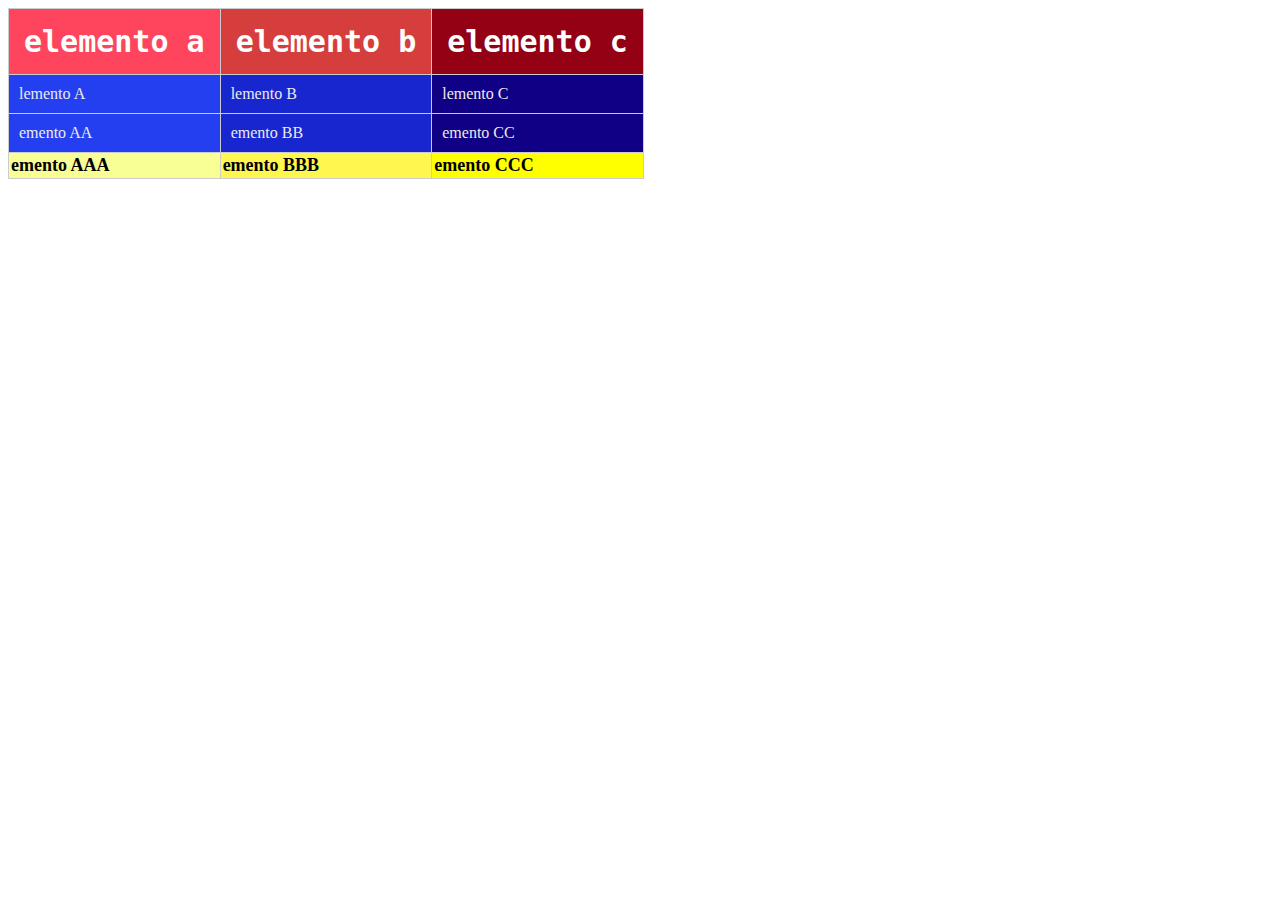
<file: estilodetabla.html>
<!DOCTYPE HTML>
<hlml>
	<head><title>Tabla con CSS</title>
<style>
table#mitabla {border-collapse: collapse;}
td.bajo {background-color: #ff455e;}
td.medio {background-color: #d63e3e;}
td.alto {background-color: #940014;}

td.a {background-color: #243ff0;}
td.b {background-color: #1726cf;}
td.c {background-color: #100085;}

td.aaa {background-color: #f8ff94;}
td.bbb {background-color: #fff64f;}
td.ccc {background-color: #ffff00;}

thead.cabecera tr td {
	font-family: monospace;
	font-size: 30px;
	font-weight: bold;
	color: #ffffff;
	padding: 15px;}

	tfoot.pie tr td {
		font-size: 18px;
		font-weight: bold;
		font-family: Georgia;
		padding: 2px;}

tbody.cuerpo tr td {
	color: #ebebeb;
	padding: 10px;}

	td {border-style: solid;
border-color: #cccccc;
border-width: 1px;}
</style>

</head>
<body>
<table id="mitabla">
<thead class="cabecera">
<tr class="rojo">
<td class="bajo"> elemento a </td>
<td class="medio"> elemento b </td>					
<td class="alto"> elemento c </td>
</tr>
</thead>			
<tbody class="cuerpo">
<tr>
<td class="a"> lemento A </td>
<td class="b"> lemento B </td>
<td class="c"> lemento C </td>
</tr>
<tr>
<td class="a"> emento AA </td>
<td class="b"> emento BB </td>
<td class="c"> emento CC </td>
</tr>
</tbody>
<tfoot class="pie">
<tr>
<td class="aaa"> emento AAA </td>
<td class="bbb"> emento BBB </td>
<td class="ccc"> emento CCC </td>
</tr>
<tfoot>
</table>
</body>
</html>
</file>
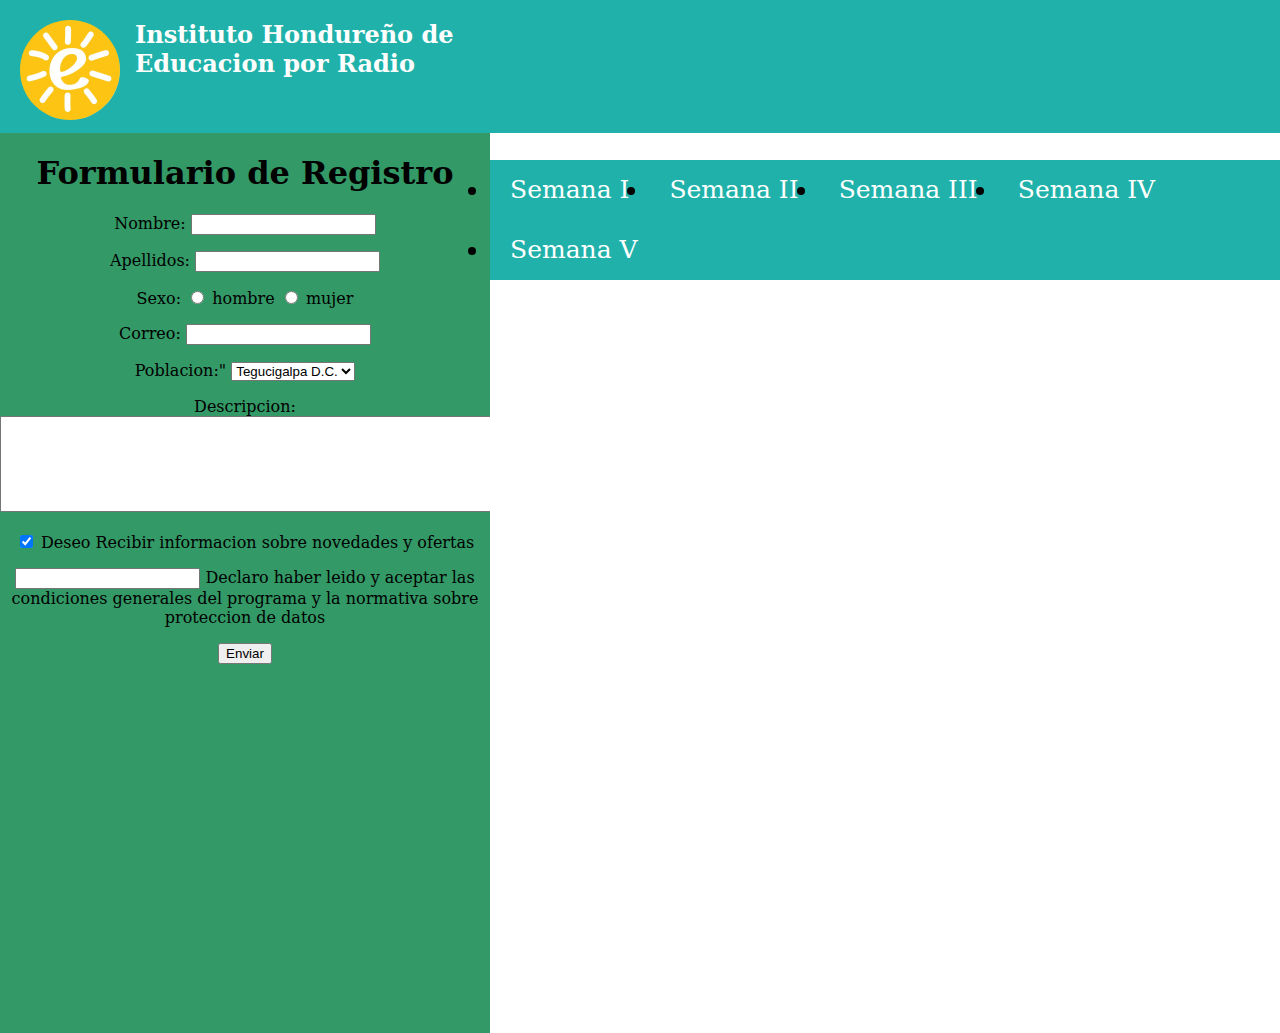
<file: formulario.html>
<!DOCTYPE html>
<html>
<head>
	<title>Ejercicios de Diseño Web II</title>
	<link rel="stylesheet" type="text/css" href="css/tabla.css">
</head>
<body>
	<div id="encabezado">
		<div id="logo">
			<img src="img/logo.jpg" class="imagen">
			<h2>Instituto Hondure&ntilde;o de Educacion por Radio</h2>
		</div>
		<div>
			<nav>
				<ul class="menu">
					<li><a href="">Semana I</a>
						<ul>
					<li><a href="Tabla Sencilla.html">Tabla Sencilla</a></li>
					<li><a href="Estilo tabla.html">Estilo de Tabla</a></li>
					<li><a href="Tabla con estilo.html">Tabla con Estilo</a></li>
				</ul>
			</li>
			<li><a href="">Semana II</a>
			<ul>
				<li><a href="Tabla.html">Tabla con Estilo</a></li>
					<li><a href="juego.html">Juego</a></li>
						<li><a href="ganaste.html">Ganaste</a></li>
					</ul>
				</li>
				<li><a href="">Semana III</a>
					<ul>
					<li><a href="mapa.html">Mapa</a></li>
					<li><a href="formulario.html">Formulario</a></li>
					<li><a href="formularioII.html">FormularioII</a></li>
					<li><a href="">Sub Item IV</a></li>
				</ul>
			</li>
			<li><a href="">Semana IV</a>
				<ul>
					<li><a href="">Sub Item I</a></li>
					<li><a href="">Sub Item II</a></li>
					<li><a href="">Sub Item III</a></li>
					<li><a href="">Sub Item IV</a></li>
				</ul>
			</li>
			<li><a href="">Semana V</a>
				<ul>
					<li><a href="">Sub Item I</a></li>
					<li><a href="">Sub Item II</a></li>
					<li><a href="">Sub Item III</a></li>
					<li><a href="">Sub Item IV</a></li>
				</ul>
			</li>
		</ul>
	</nav>
</div>
</div>
<div id="formulario">
	<center>
		<h1>Formulario de Registro</h1>
		<form action="" method="get">
	<p>
		<label for="nombre">Nombre:</label> <input type="text" name="nombre" id="nombre" maxlength="50" />
	</p>

	<p>
	<label for="apellidos">Apellidos:</label> <input type="text" name="apellidos" maxlength="50"/>	
</p>

<p>
		Sexo: <input type="radio" name="sexo" id="sexo-h" value="h" /> <label for="sexo-h">hombre</label> <input type="radio" name="sexo" id="sexo-m " value="m" />  <label for="sexo-m">mujer</label>
	</p>

	<p>
		<label for="correo">Correo:</label> <input type="" name="correo" id="correo" maxlength="100" />
	</p>

	<p>
		<label for="poblacion">Poblacion:"</label>
		<select name="poblacion" id="poblacion">
			<option>Tegucigalpa D.C.</option>
			<option>Sana Pedro Sula</option>
			<option>Comayagua</option>
			<option>La Ceiba</option>
		</select>
	</p>

	<p><label for="descripcion">Descripcion:</label>
		<textarea name="descripcion" id="descripcion" rows="6" cols="60"></textarea>
	</p>

	<input type="checkbox" name="info" id="info" checked="checked" /> <label for="info">Deseo Recibir informacion sobre novedades y ofertas</label>
</p>

<p>
	<input type="checked" name="condiciones" id="condiciones" /> <label for="condiciones"> Declaro haber leido y aceptar las condiciones generales del programa y la normativa sobre proteccion de datos</label>
</p>

<p>
	<input type="submit" value="Enviar" />
</p>
	</form>
</center>
</div>
</body>
</html>


































		</li>
</file>
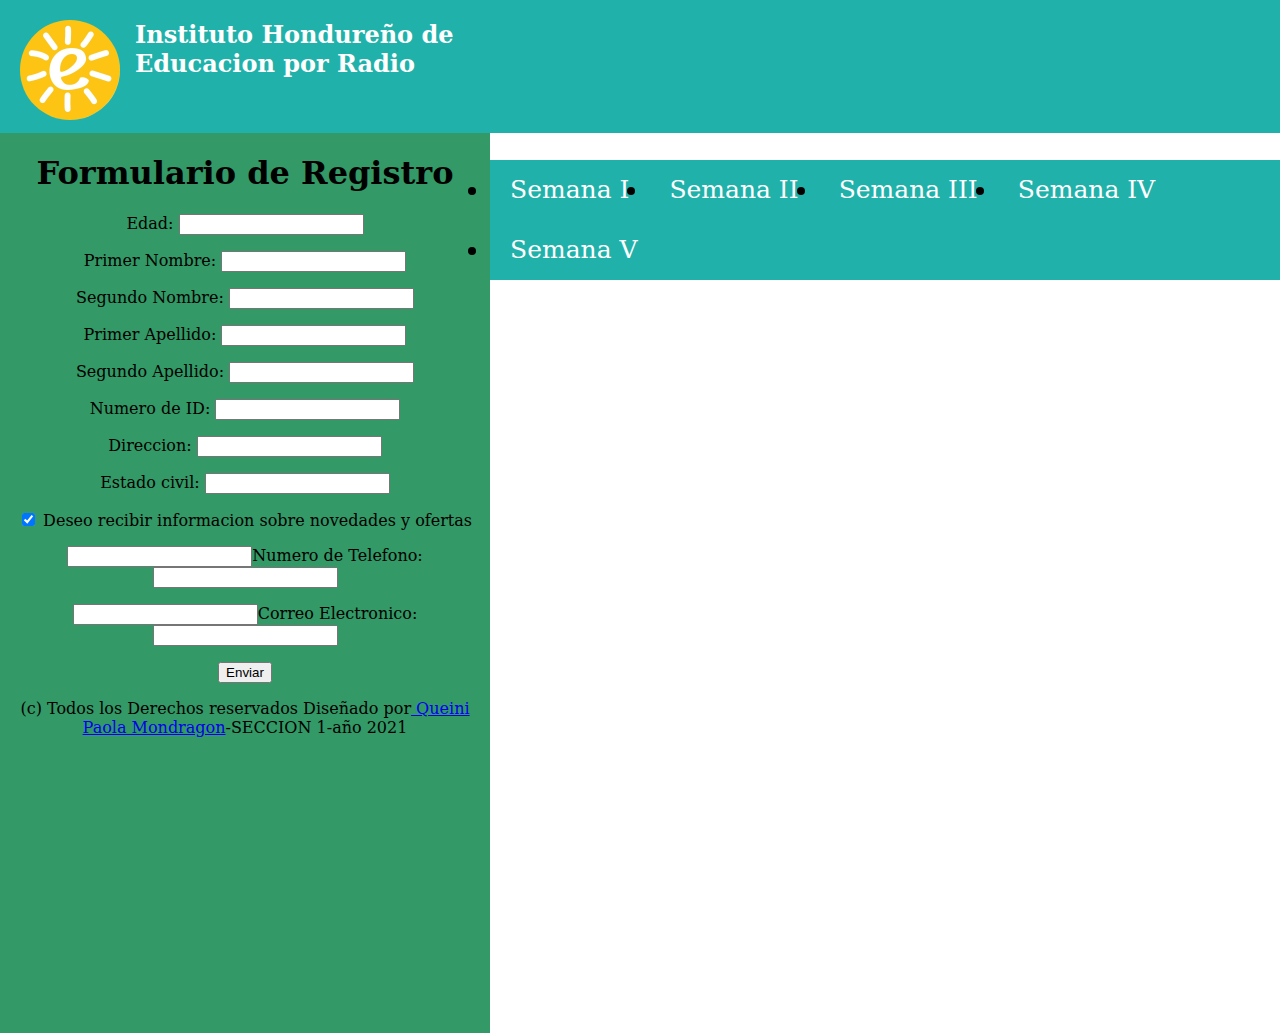
<file: formularioII.html>
<!DOCTYPE html>
<html>
<head>
	<title>Ejercio de Diseño Web II</title>
	<link rel="stylesheet" type="text/css" href="css/tabla.css">
</head>
<body>
	<div id="encabezado">
		<div id="logo">
			<img src="img/logo.jpg" class="imagen">
			<h2>Instituto Hondure&ntilde;o de Educacion por Radio</h2>
		</div>
		<div>
			<nav>
				<ul class="menu">
					<li><a href="">Semana I </a>
						<ul>
							<li><a href="Tabla sencilla.html">Tabla Sencilla</a></li>
							<li><a href="Estilo tabla.html">Estilo de Tabla</a></li>
							<li><a href="Tabla con estilo.html">Tabla con Estilo</a></li>
						</ul>
					</li>
							<li><a href="">Semana II </a>
								<ul>
							<li><a href="Tabla.html">Tabla con Estilo</a></li>
							<li><a href="juego.html">Juego</a></li>
							<li><a href="ganaste.html">Ganaste</a></li>
						</ul>
					</li>
							<li><a href="">Semana III </a>
								<ul>
							<li><a href="mapa.html">Mapa</a></li>
							<li><a href="formulario.html">Formulario</a></li>
							<li><a href="formularioII.html">FormularioII</a></li>
							<li><a href="">Sub Item IV</a></li>
						</ul>
					</li>
					<li><a href="">Semana IV </a>
						<ul>
							<li><a href="">Sub Item I</a></li>
							<li><a href="">Sub Item II</a></li>
							<li><a href="">Sub Item III</a></li>
							<li><a href="">Sub Item IV</a></li>
						</ul>
					</li>
					<li><a href="">Semana V </a>
						<ul>
					        <li><a href="">Sub Item I</a></li>
					     	<li><a href="">Sub Item II</a></li>
							<li><a href="">Sub Item III</a></li>
							<li><a href="">Sub Item IV</a></li>
						</ul>
					</li>
				</ul>
			</nav>
		</div>
	</div>
<div id="formulario">
	<center>
		<h1>Formulario de Registro</h1>
		<form action="" method="get">
			<p>
				<label for="nombre">Edad:</label> <input type="text" name="edad" id="edad" maxlength="50" />
			</p>
			<p>
				<label for="Primer Nombre">Primer Nombre:</label> <input type="text" name="primer nombre" id="primer nombre" maxlength="50"/>
			</p>
			<p>
				<label for="segundo nombre">Segundo Nombre:</label> <input type="text" name="segundo nombre" id="segundo nombre" maxlength= "50"/> 
			</p>
			<p>
				<label for="primer apellido">Primer Apellido:</label> <input type="text" name="primer apellido" id="primer apellido" maxlength="50" />
			</p>
			<p>
				<label for="segundo apellido">Segundo Apellido:</label> <input type="text" name="segundo apellido" id="segundo apellido" maxlength="50" />
			</p>
			<p>
            <label for="numero de id">Numero de ID:</label> <input type="text" name="numero de id" name="numero de id" id="numero de id" maxlength="50" />
			</p>
			<p>
				<label for="direccion">Direccion:</label> <input type="text" name="direccion" name="direccion" id="direccion" maxlength="50" />
			</p>
			<p>
				<label for="Estado civil">Estado civil:</label> <input type="text" name="estado civil" name="estado civil" id="estado civil"maxlength="50" />
			</p>
			<p>
				<input type="checkbox" name="info" id="info" checked="checked" /> <label for="info">Deseo recibir informacion sobre novedades y ofertas</label>
			</p>
			<p>
				<input type="numero de telefono">Numero de Telefono:</label> <input type="text" name="numero de telefono" id="numero de telefono" maxlength="50" />
			</p>
			 <p>
			 	<input type="correo electronico">Correo Electronico:</label> <input type="text" name="correo electronico" id="correo electronico" maxlength="50" />
			 </p>
			 <p>
				<input type="submit" value="Enviar" />
			</p>
		</form>
	(c) Todos los Derechos reservados Dise&ntilde;ado por<a href="mailto: valladarespaola466@gmail.com" class="email"> Queini Paola Mondragon</a>-SECCION 1-a&ntilde;o 2021
</body>
</html>
</file>
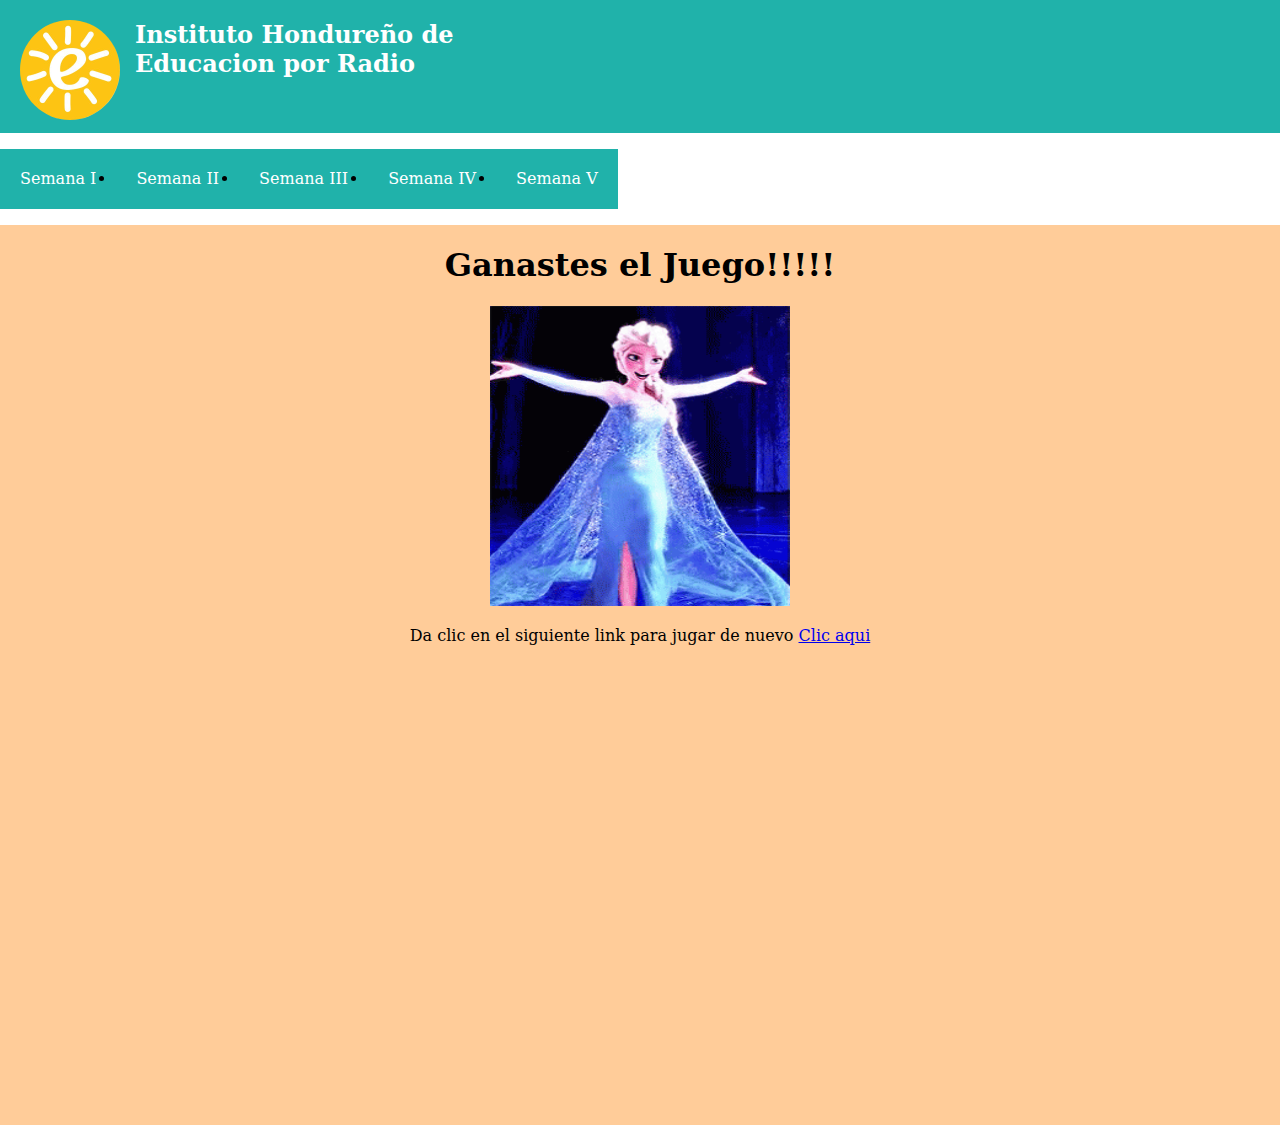
<file: ganaste.html>
<!DOCTYPE HTML>
<html>
<head>
	<title> Imagen con Marquesina</title>
	<link rel="stylesheet" type="text/css" href="css/tabla.css">
</head>

<body>
	<body>
		<div id="encabezado">
		<dic id="logo">
			<img src="img/logo.jpg" class="imagen">
			<h2> Instituto Hondureño de Educacion por Radio</h2>
		</div>

<div>
	<nav>
		<ul class="menu">
			<li><a href="">Semana I</a>
				<ul>
			<li><a href="Tabla Sencilla.html">Tabla Sencilla</a></li>
			<li><a href="Estilo de Tabla.html">Estilo de Tabla</a></li>	
			<li><a href="Tabla con estilo.html">Tabla con Estilo</a></li>
		</ul>
	</li>
	<li><a href="">Semana II</a>
		<ul>
			<li><a href="Tabla.html">Tabla con estilo</a></li>
				<li><a href="juego.html">Juego</a></li>
					<li><a href="ganaste.html">Ganaste</a></li>
				</ul>
			</li>
			<li><a href="">Semana III</a>
				<ul>
					<li><a href="mapa.html">Mapa</a></li>
					<li><a href="formulario.html">Formulario</a></li>
					<li><a href="formularioII.html">FormularioII</a></li>
					<li><a href="">Sub Item IV</a></li>
				</ul>
			</li>
			<li><a href="">Semana IV </a>
				<ul>
					<li><a href="">Sub Item I</a></li>
					<li><a href="">Sub Item II</a></li>
					<li><a href="">Sub Item III</a></li>
					<li><a href="">Sub Item IV</a></li>
					</ul>
				</li>
				<li><a href="">Semana V </a>
					<ul>
						<li><a href="">Sub Item I</a></li>
						<li><a href="">Sub Item II</a></li>
                        <li><a href="">Sub Item III</a></li>
                        <li><a href="">Sub Item IV</a></li>
                    </ul>
                </li>
            </ul>
        </nav>
    </div>
</div>
<div id="centro">
	<center>
		<h1>Ganastes el Juego!!!!!</h1>
		<img src="img/gano.gif" width="300px" height="300px">
		<p>
			Da clic en el siguiente link para jugar de nuevo 
			<a href="juego.html">Clic aqui

			</a>
		</p>
	</center>
</div>
</body>
</html>
</file>
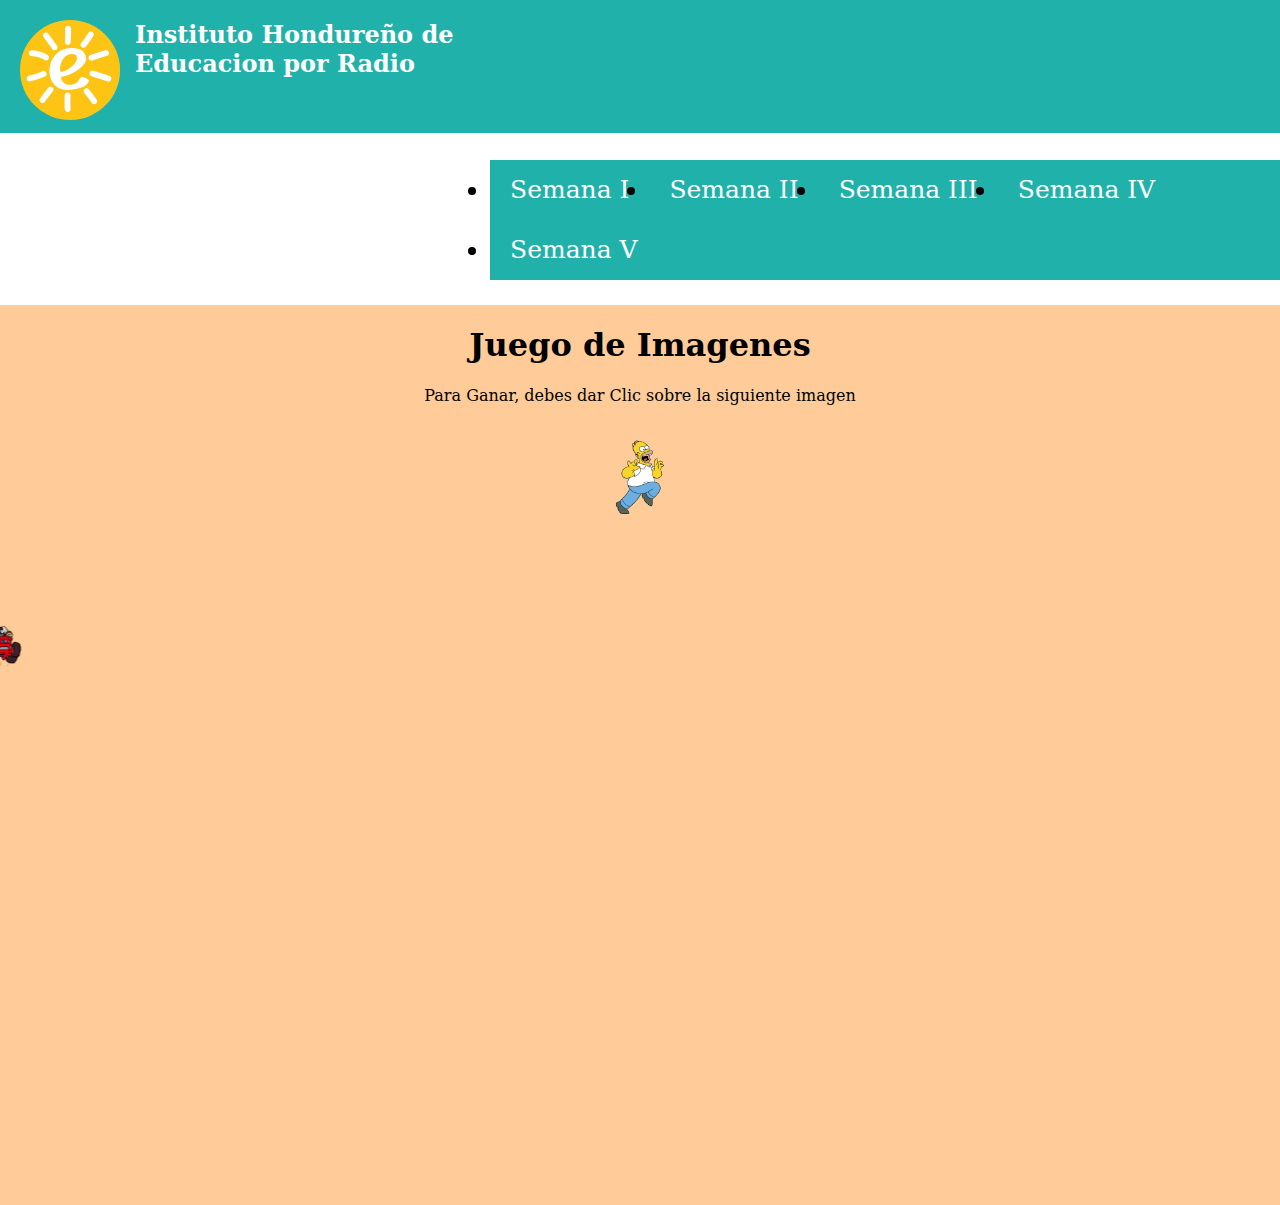
<file: juego.html>
<!DOCTYPE HTML>
<html>
<head>
	<title> Imagen con Marquesina</title>
	<link rel="stylesheet" type="text/css" href="css/tabla.css">

</head>
<body>
		<div id="encabezado">
			<div id="logo">
			<img src="img/logo.jpg" class="imagen"> 
			<h2>Instituto Hondureño de Educacion por Radio</h2>
		</div>

		<div>
		<nav>
		<ul class="menu">
		<li><a href="">Semana I</a>
		<ul>
		<li><a href="Tabla Sencilla.html">Tabla Sencilla</a></li>
		<li><a href="Estilo de tabla.html">Estilo de Tabla</a></li>
		<li><a href="Tabla con estilo.html">Tabla con Estilo</a></li>
			</ul>
		</li>
			<li><a href="">Semana II</a>
			<ul>
			<li><a href="Tabla.html">Tabla con Estilo</a></li>
			<li><a href="juego.html">Juego</a></li>
			<li><a href="ganaste.html">Ganaste</a></li>
		</ul>
	</li>
<li><a href="">Semana III</a>
<ul>
<li><a href="mapa.html">Mapa</a>
	<li><a href="formulario.html">Formulario</a></li>
	<li><a href="formularioII.html">FormularioII</a></li>
	<li><a href="">Sub Item IV</a></li>
</ul>
</li>
<li><a href="">Semana IV </a>
	<ul>
		<li><a href="">Sub Item  I </a></li>
		<li><a href="">Sub Item II </a></li>
		<li><a href="">Sub Item III </a></li>
		<li><a href="">Sub Item IV </a></li>
	</ul>
</li>
<li><a href="">Semana V </a>
	<ul>
			<li><a href="">Sub Item I </a></li>
			<li><a href="">Sub Item II </a></li>
			<li><a href="">Sub Item III </a></li>
			<li><a href="">Sub Item IV </a></li>
</ul>
</li>
</ul>
</nav>
</div>
</div>
<div id="centro">
	<center>
		<h1>Juego de Imagenes</h1>
		<p>Para Ganar, debes dar Clic sobre la siguiente imagen</p>
		<img src="img/fotito1.gif" width="100px" height="100px">
		<br>
		<br>
		<br>
		<br>
		<embed src="sonido/audio.mp3" autostart="true" loop="true" width="0" height="0">
			
		</embed>
		<marquee scrollamout="60" direction="right" width="100%">
			<img src="img/mario2.gif" width="100px" height="100px">

			<a href="ganaste.html" target="blank">
				<img src="img/fotito1.gif" width="100px" height="100px">
			</a>

			<img src="img/mario2.gif" width="100px" height="100px">

		</marquee>
	</center>
</div>
</body>
</html>
</file>
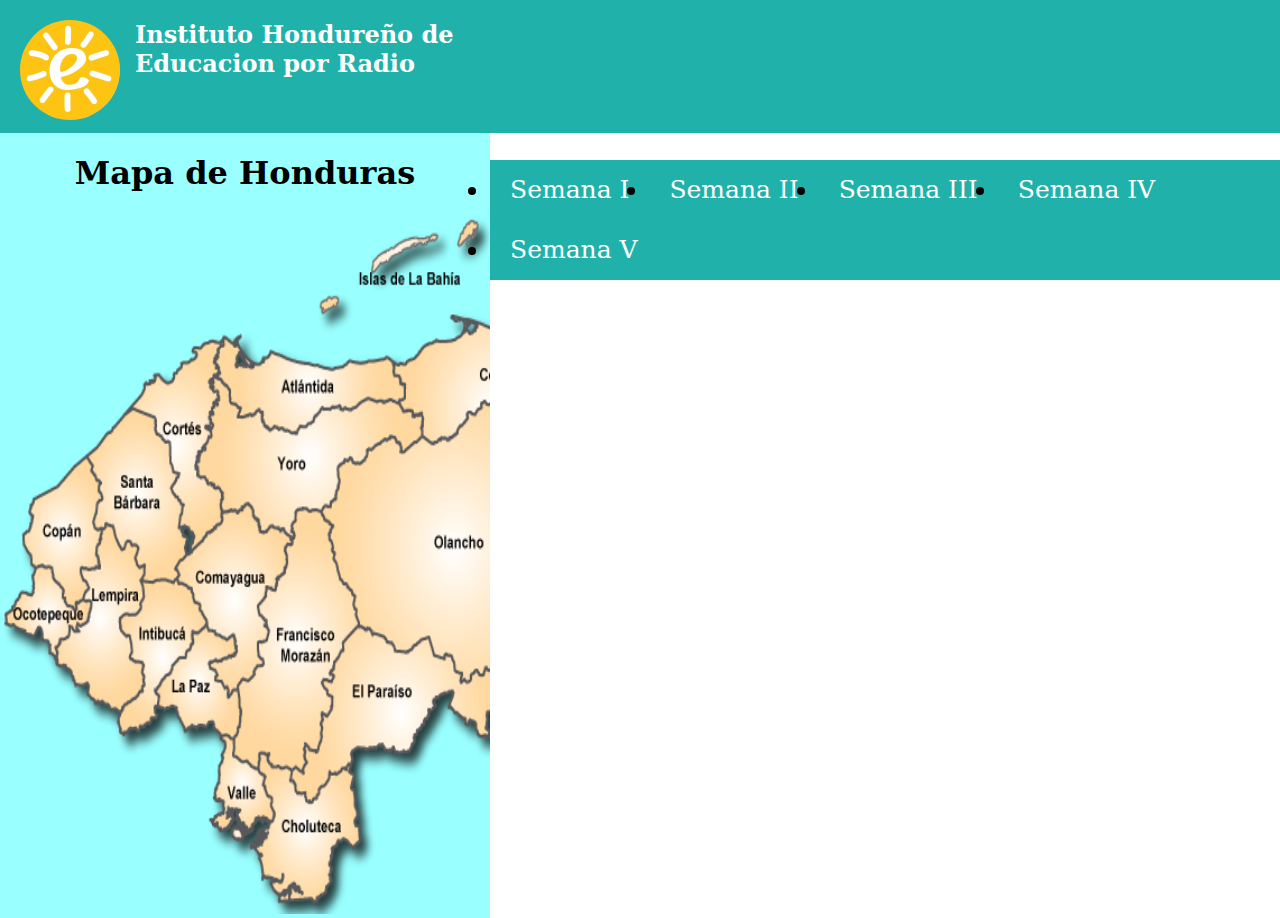
<file: mapa.html>
<!DOCTYPE html>
<html>
<head>
	<title>Ejercicio de Diseño Web II</title>
	<link rel="stylesheet" type="text/css" href="css/tabla.css">
</head>
<body>
	<div id="encabezado">
		<div id="logo">
			<img src="img/logo.jpg" class="imagen">
			<h2>Instituto Hondure&ntilde;o de Educacion por Radio</h2>
		</div>
		<div>
			<nav>
				<ul class="menu">
					<li><a href="">Semana I</a>
						<ul>
							<li><a href="Tabla Sencilla.html">Tabla Sencilla</a></li>
							<li><a href="Estilo de Tabla.html">Estilo de Tabla</a></li>
							<li><a href="Tabla con estilo">Tabla con Estilo</a></li>
						</ul>
					</li>
							<li><a href="">Semana II </a>
								<ul>
									<li><a href="Tabla.html">Tabla con Estilo</a></li>
									<li><a href="juegos.html">Juego</a></li>
									<li><a href="ganaste.html">Ganaste</a></li>
								</ul>
							</li>
									<li><a href="">Semana III</a>
										<ul>
									<li><a href="mapa.html">Mapa</a></li>
									<li><a href="formulario.html">Formulario</a></li>
									<li><a href="formularioII.html">FormularioII</a></li>
									<li><a href="">Sub Item IV</a></li>
										</ul>
									</li>
									<li><a href="">Semana IV</a>
										<ul>
									<li><a href="">Sub Item I</a></li>
									<li><a href="">Sub Item II</a></li>
									<li><a href="">Sub Item III</a></li>
									<li><a href="">Sub Item IV</a></li>
								</ul>
							</li>
							<li><a href="">Semana V</a>
								<ul>
									<li><a href="">Sub Item I</a></li>
									<li><a href="">Sub Item II</a></li>
									<li><a href="">Sub Item III</a></li>
									<li><a href="">Sub Item IV</a></li>
								</ul>
							</li>
						</ul>
					</nav>
				</div>
			</div>
<div id="mapa">
	<center>
		<h1>Mapa de Honduras</h1>
		<img src="img/mapa.png" width="850px" height="700px">
	</center>
</div>
</body>
</html>
</file>
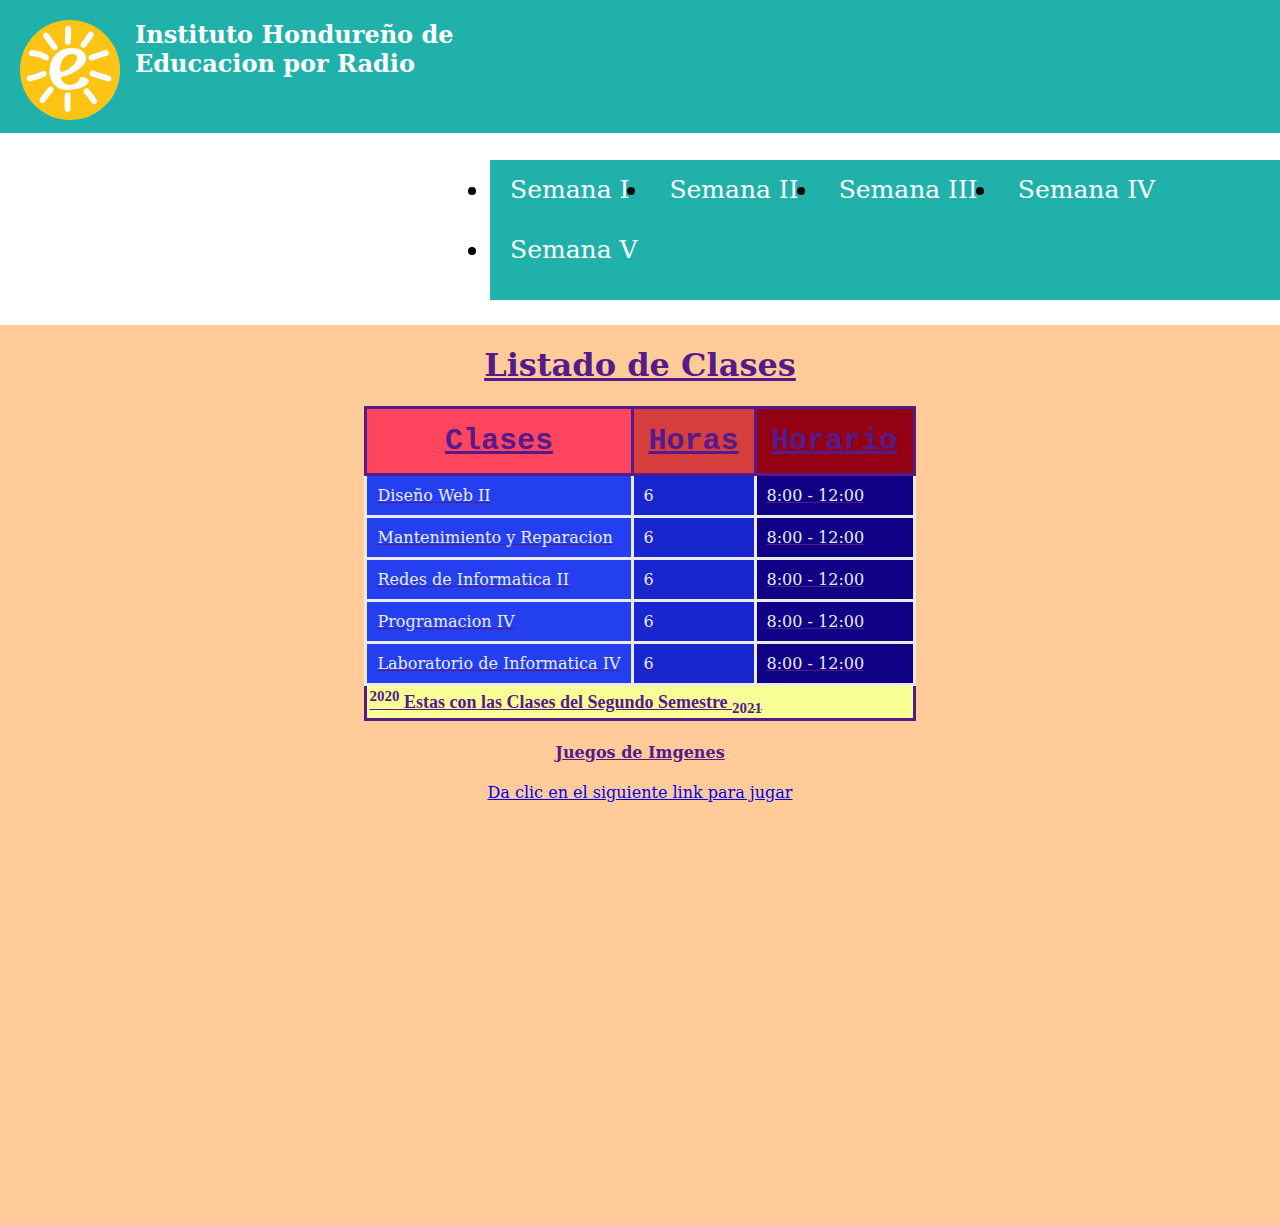
<file: tabla.html>
<!DOCTYPE HTML>
<html>
<head>
<title> Tabla con CSS fuera del codigo HTML</title>
<link rel="stylesheet" type="text/css" href="css/tabla.css">

</head>

<body>
<div id="encabezado">
<div id="logo">
<img src="img/logo.jpg" class="imagen">
	<h2>Instituto Hondureño de Educacion por Radio</h2>
        </div>

        <div >
		<nav>
		<ul class="menu">
	<li><a href="">Semana I </a>
<ul>
<li><a href="Tabla Sencilla.html">Tabla Sencilla</a></li>
<li><a href="Estilo de tabla.html">Estilo de Tabla</a></li>
<li><a href="Tabla con estilo.html">Tabla con Estilo</a></li>
</ul>
</li>
<li><a href="">Semana II </a>
	<ul>
<li><a href="Tabla.html">Tabla con Estilo</a></li>
<li><a href="juegos.html">Juegos</a></li>
<li><a href="ganastes.html">Ganastes</a></li>
</ul>
</li>
<li><a href="">Semana III</a>
<ul>
<li><a href="mapa.html">Mapa</a></li>
<li><a href="formulario.html">Formulario</a></li>
<li><a href="formularioII.html">Formulario II</a></li>
<li><a href="">Sub Item IV</a></li>
</ul>
</li>
<li><a href="">Semana IV </a>
<ul>
<li><a href="">Sub Item I</a></li>
<li><a href="">Sub Item II</a></li>
<li><a href="">Sub Item III</a></li>
<li><a href="">Sub Item IV</a></li>
</ul>
</li>
<li><a href="">Semana V </a>
	<ul>
<li><a href="">Sub Item I</a></li>
<li><a href="">Sub Item II</a></li>
<li><a href="">Sub Item III</a></li>
<li><a href="">Sub Item IV
</ul>
</li>
</ul>
</nav>
</div>
</div>
<div id="centro">
<center>
<h1>Listado de Clases</h1>
<table id="mitabla">
	<thead class="cabecera">
		<tr class="rojo">
			<td class="bajo"> Clases </td>
			<td class="medio"> Horas </td>
			<td class="alto"> Horario </td>
		</tr>
	</thead>

	<tbody class="cuerpo">
 		<tr>
			<td class="a"> Diseño Web II </td>
			<td class="b"> 6</td>
			<td class="c"> 8:00 - 12:00 </td>
		</tr>

<tr>
	<td class="a"> Mantenimiento y Reparacion </td>
	<td class="b"> 6</td>
	<td class="c"> 8:00 - 12:00 </td>
</tr>

<tr>
	<td class="a"> Redes de Informatica II </td>
	<td class="b"> 6</td>
	<td class="c"> 8:00 - 12:00 </td>
</tr>

	<tr>
		<td class="a"> Programacion IV </td>
		<td class="b"> 6</td>
		<td class="c"> 8:00 - 12:00 </td>
	</tr>

	<tr>
		<td class="a"> Laboratorio de Informatica IV </td>
		<td class="b"> 6</td>
		<td class="c"> 8:00 - 12:00 </td>
		</tr>
	</tbody>

	<tfoot class="pie">
		<tr>
			<td class="aaa" colspan="3"> <sup>2020</sup> Estas con las Clases del Segundo Semestre <sub>2021</sub></td>
			</tr>
		</tfoot>
	</table>

	<h4>Juegos de Imgenes</h4>
	<p>
		<a href="juego.html" target="blank">Da clic en el siguiente link para jugar</a>
	</p>
</center>
</div>
</body>
</html>
</file>
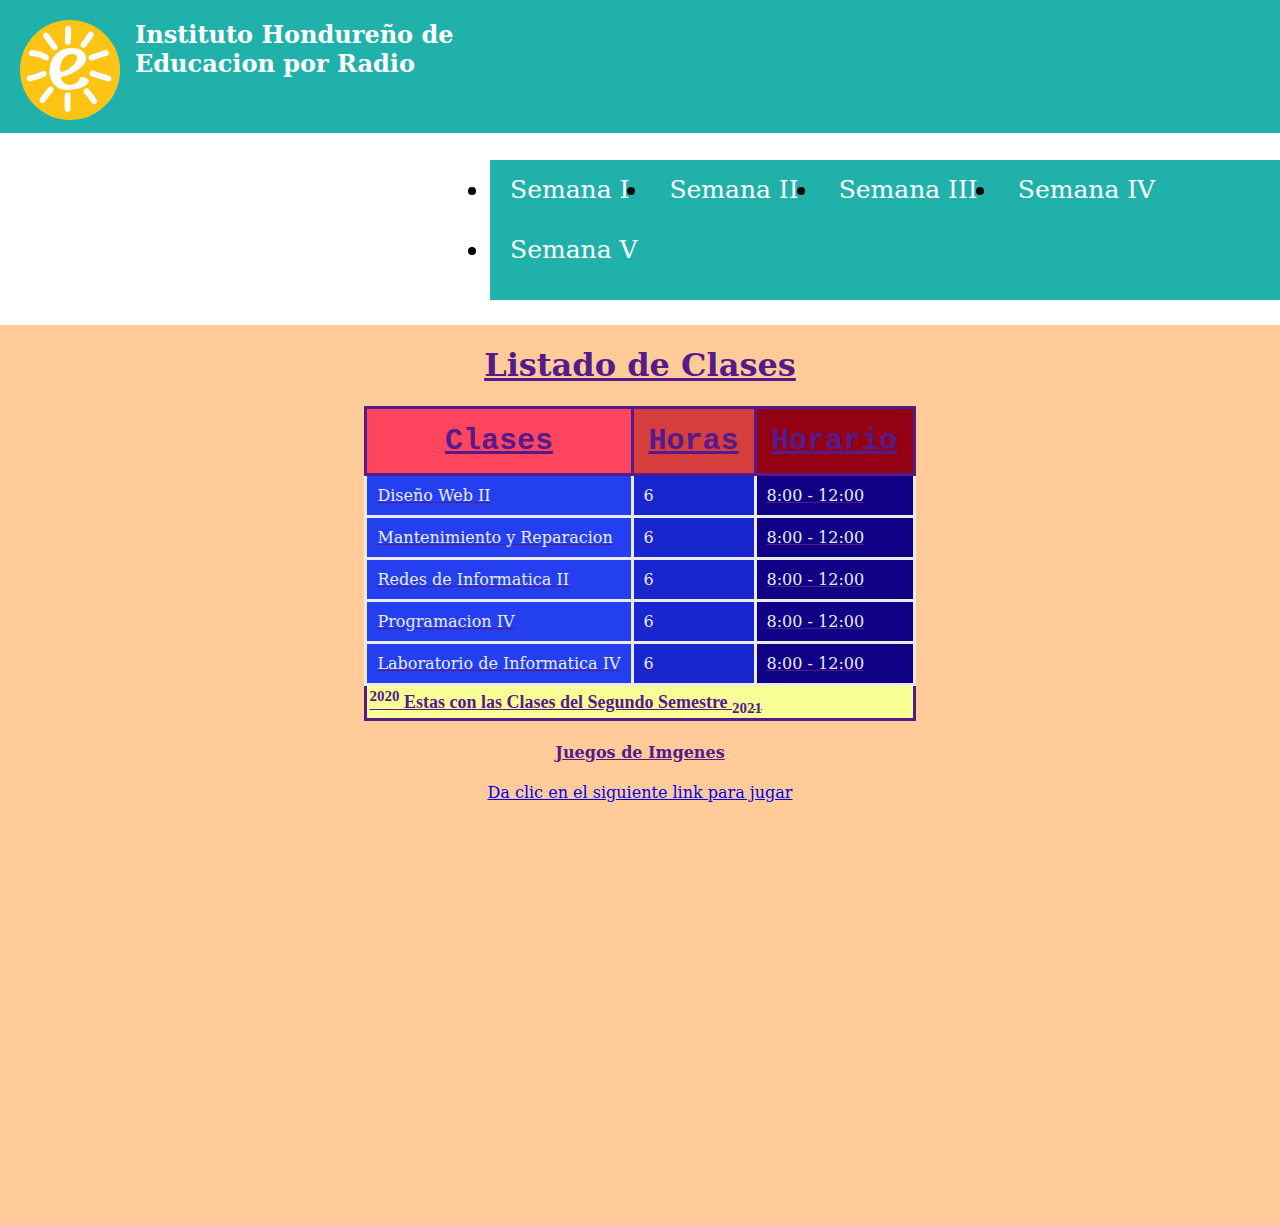
<file: tablaconestilo.html>
<!DOCTYPE HTML>
<html>
<head>
<title> Tabla con CSS fuera del codigo HTML</title>
<link rel="stylesheet" type="text/css" href="css/tabla.css">

</head>

<body>
<div id="encabezado">
<div id="logo">
<img src="img/logo.jpg" class="imagen">
	<h2>Instituto Hondureño de Educacion por Radio</h2>
        </div>
        
        <div >
		<nav>
		<ul class="menu">
	<li><a href="">Semana I </a>
<ul>
<li><a href="TablaSencilla.html">Tabla Sencilla</a></li>
<li><a href="Estilotabla.html">Estilo de Tabla</a></li>
<li><a href="Tablaconestilo.html">Tabla con Estilo</a></li>
</ul>
</li>
<li><a href="">Semana II </a>
	<ul>
<li><a href="Tabla.html">Tabla con Estilo</a></li>
<li><a href="juegos.html">Juegos</a></li>
<li><a href="ganastes.html">Ganastes</a></li>
</ul>
</li>
<li><a href="">Semana III</a>
<ul>
<li><a href="mapa.html">Mapa</a></li>
<li><a href="formulario.html">Formulario</a></li>
<li><a href="formularioII.html">FormularioII</a></li>
<li><a href="">Sub Item IV</a></li>
</ul>
</li>
<li><a href="">Semana IV </a>
<ul>
<li><a href="">Sub Item I</a></li>
<li><a href="">Sub Item II</a></li>
<li><a href="">Sub Item III</a></li>
<li><a href="">Sub Item IV</a></li>
</ul>
</li>
<li><a href="">Semana V </a>
	<ul>
<li><a href="">Sub Item I</a></li>
<li><a href="">Sub Item II</a></li>
<li><a href="">Sub Item III</a></li>
<li><a href="">Sub Item IV
</ul>
</li>
</ul>
</nav>
</div>
</div>
<div id="centro">
<center>
<h1>Listado de Clases</h1>
<table id="mitabla">
	<thead class="cabecera">
		<tr class="rojo">
			<td class="bajo"> Clases </td>
			<td class="medio"> Horas </td>
			<td class="alto"> Horario </td>
		</tr>
	</thead>

	<tbody class="cuerpo">
 		<tr>
			<td class="a"> Diseño Web II </td>
			<td class="b"> 6</td>
			<td class="c"> 8:00 - 12:00 </td>
		</tr>

<tr>
	<td class="a"> Mantenimiento y Reparacion </td>
	<td class="b"> 6</td>
	<td class="c"> 8:00 - 12:00 </td>
</tr>

<tr>
	<td class="a"> Redes de Informatica II </td>
	<td class="b"> 6</td>
	<td class="c"> 8:00 - 12:00 </td>
</tr>

	<tr>
		<td class="a"> Programacion IV </td>
		<td class="b"> 6</td>
		<td class="c"> 8:00 - 12:00 </td>
	</tr>

	<tr>
		<td class="a"> Laboratorio de Informatica IV </td>
		<td class="b"> 6</td>
		<td class="c"> 8:00 - 12:00 </td>
		</tr>
	</tbody>

	<tfoot class="pie">
		<tr>
			<td class="aaa" colspan="3"> <sup>2020</sup> Estas con las Clases del Segundo Semestre <sub>2021</sub></td>
			</tr>
		</tfoot>
	</table>

	<h4>Juegos de Imgenes</h4>
	<p>
		<a href="juego.html" target="blank">Da clic en el siguiente link para jugar</a>
	</p>
</center>
</div>
</body>
</html>
</file>
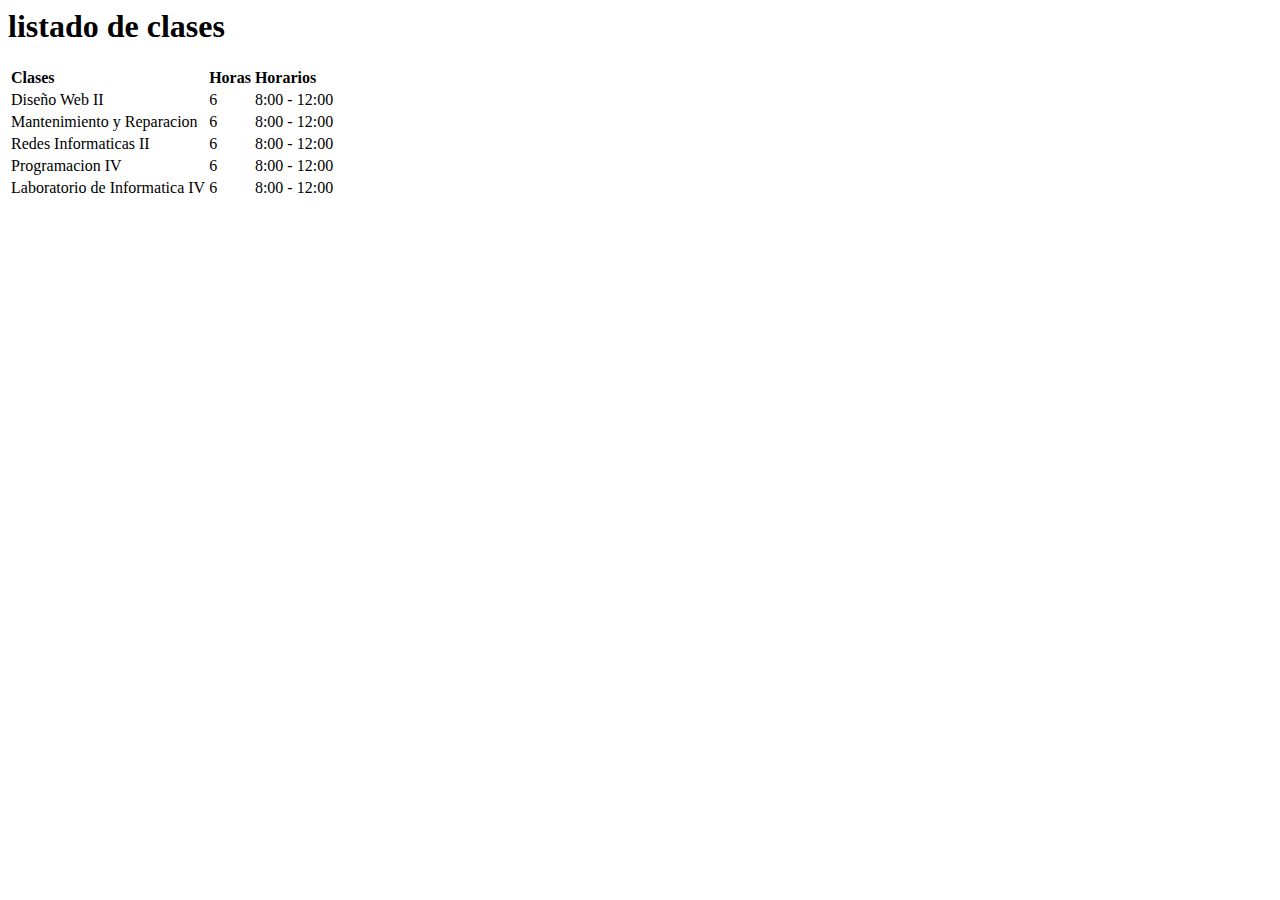
<file: tablasencilla.html>
<html>
<head>
<title>Ejemplo de la tabla sencilla</title>
</head>
<body>
	<h1>listado de clases</h1>
	<table>
		<tr>
			<td><strong>Clases</strong></td>
			<td><strong>Horas</strong></td>
			<td><strong>Horarios</strong></td>
		</tr>
		<tr>
			<td>Diseño Web II</td>
			<td>6</td>
			<td>8:00 - 12:00</td>
		</tr>
		<tr>
			<td>Mantenimiento y Reparacion</td>
			<td>6</td>
			<td>8:00 - 12:00</td>
		</tr>
		<tr>
			<td>Redes Informaticas II</td>
			<td>6</td>
			<td>8:00 - 12:00</td>
		</tr>
		<tr>
			<td>Programacion IV</td>
			<td>6</td>
			<td>8:00 - 12:00</td>
		</tr>
		<tr>
			<td>Laboratorio de Informatica IV</td>
			<td>6</td>
			<td>8:00 - 12:00</td>
		</tr>
	</table>
</body>
</html>
</file>
<file: css/tabla.css>
body{
	margin: 0;
	padding: 0;
	font-family: 'serif';
}
/*INICIA LA PARTE DEL ENCABEZADO Y DEL LOGO IHER*/
#linea{
	width: 100%;
	height: 5px;
	background:#FFD700;
}

#encabezado{
	width: auto;
	height: 133px;
	border: 0px; solid;
	background: #20B2AA;
}

#centro{
	width: 100%;
	overflow: hidden;
	background:#FFCC99;
	height: 100vh;
}

#mapa{
	overflow: hidden;
	background:#99FFFF;
}

#formulario{
	overflow: hidden;
	background:#339966;
	height: 100vh;
}

#encabezado #logo {
	width: 500px;
	height: auto;
	border: 0px solid;
	float: left;
}

#encabezado #logo h2{
	color: #fff;
}
.imagen{
	width: 100px;
	height: auto;
	margin-top: 20px;
	float: left;
	margin-right: 15px;
	margin-left: 20px;
	border-radius: 50px;
}

/*FINALIZA LA PARTE DEL ENCABEZADO Y DEL LOGO IHER*/

/*INICIA LA PARTE DEL MENU PROPIEDADES GENERALES */
#encabezado .menu{
	width: 790px;
	float: right;
	margin-top: 40px;
	text-align: center;
	border: 0px solid;
	font-size: 25px;
}

nav ul{
	outline-style: none;
	padding: 0;
}

nav li{
	line-height: 2.5rem;
	position: relative;
}

.menu ul{
	position: absolute;
}

nav a{
	color:#fff;
	display: block;
	text-decoration: none;
	transition: .4s;
	padding: 10px 20px;
}

nav a:hover{
	background: rgba(0,0,0,.5);
}

nav li ul{
	float: right;
	font-size: 17px;
}


/*menu parte primer nivel*/
.menu{
	background: #20B2AA;
	display: table;
	height: auto;
}

.menu >li{
	float: left;
}

/*menu parte segundo nivel*/
nav li li{
background: #20B2AA;
max-height: 0;
overflow: hidden;
transition: all .1s;
width: 155px;
}

nav li:hover > ul > li{
	max-height: 500px;
	overflow: visible;
}

.menu > li > ul}
top:100%
}

/*menu parte tercer nivel*/
.menu ul ul{
	left: 100%;
	top: 0;
}

/*FINALIZA LA PARTE DEL MENU*/

/*DE AQUI EN ADELANTE ES EL CODIGO DE LA TABLA*/
table#mitabla {border-collapse: collapse;}
td.bajo {background-color: #ff455e;}
td.medio {background-color: #d63e3e;}
td.alto {background-color: #940014;}

td.a {background-color: #243ff0;}
td.b {background-color: #1726cf;}
td.c {background-color: #100085;}

td.aaa{background-color: #f8ff94;}
td.bbb{background-color: #fff64f;}
td.ccc{background-color: #ffff00;}

thead.cabecera tr td {
	font-family: monospace;
	font-size: 30px;
	font-weight: bolder;
	text-align: center;
	color: #fffff;
	padding: 15px;}

	tfoot.pie tr td {
		font-size: 18px;
		font-weight: bold;
		font-family: Georgia;
		padding: 2px;}

		tbody.cuerpo tr td {
			color: #ebebeb;
			padding: 10px;}

			td {border-style: solid;
			background-color: #cccccc;}
			{border-width: 2px;}
		}
</file>
